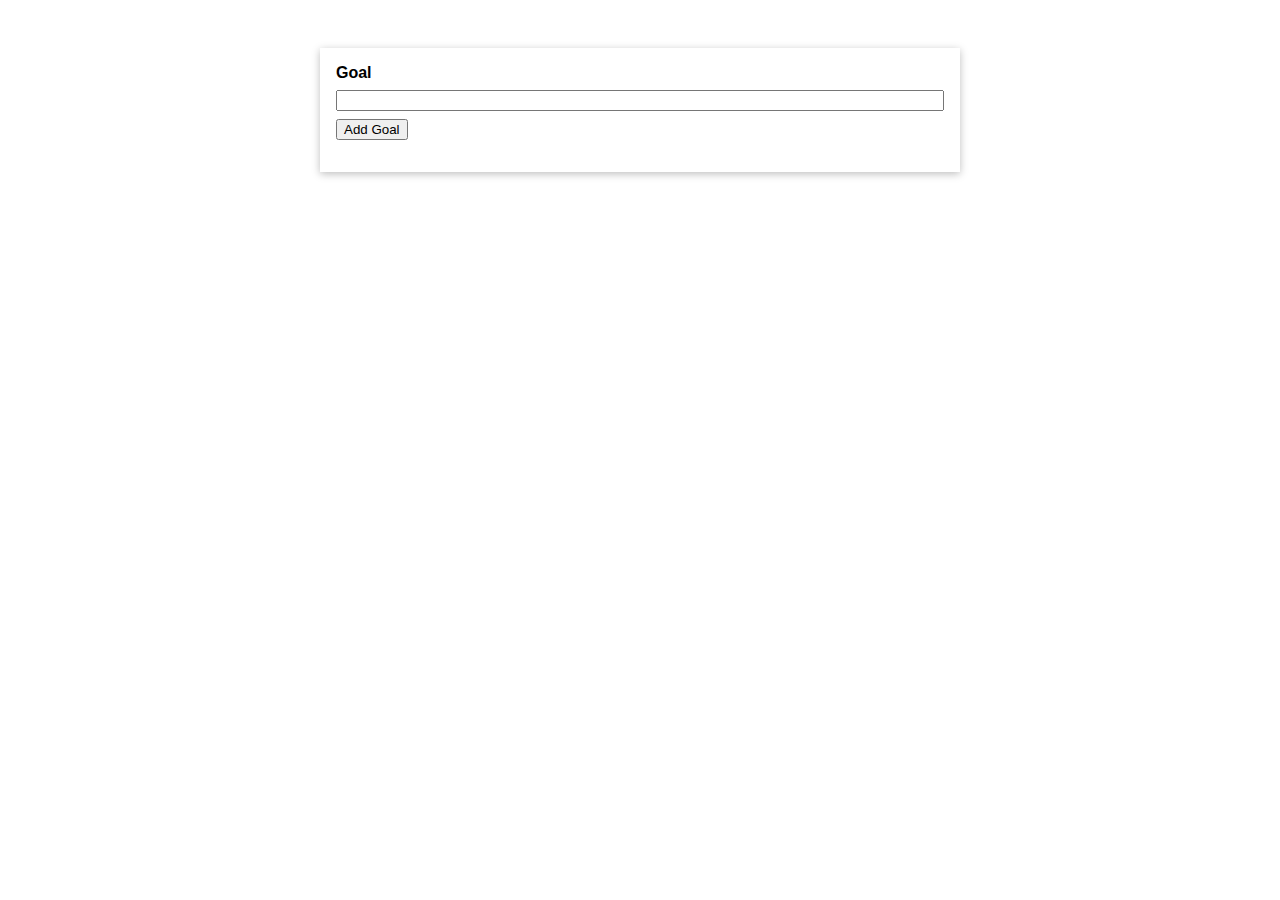
<file: 1.Getting started/app-with-just-js/index.html>
<!DOCTYPE html>
<html lang="en">
  <head>
    <meta charset="UTF-8" />
    <meta name="viewport" content="width=device-width, initial-scale=1.0" />
    <title>A First App</title>
    <link rel="stylesheet" href="styles.css" />
  </head>
  <body>
    <div id="app">
      <div>
        <label for="goal">Goal</label>
        <input type="text" id="goal" />
        <button>Add Goal</button>
      </div>
      <ul>
       
      </ul>
    </div>
    <script src="app.js"></script>
  </body>
</html>
</file>
<file: 1.Getting started/app-with-just-js/styles.css>
* {
  box-sizing: border-box;
}

html {
  font-family: sans-serif;
}

body {
  margin: 0;
}

#app {
  margin: 3rem auto;
  max-width: 40rem;
  padding: 1rem;
  box-shadow: 0 2px 8px rgba(0, 0, 0, 0.26);
}

label, input {
  margin-bottom: 0.5rem;
  display: block;
  width: 100%;
}

label {
  font-weight: bold;
}

ul {
  list-style: none;
  margin: 1rem 0;
  padding: 0;
}

li {
  margin: 1rem 0;
  padding: 1rem;
  border: 1px solid #ccc;
}
</file>
